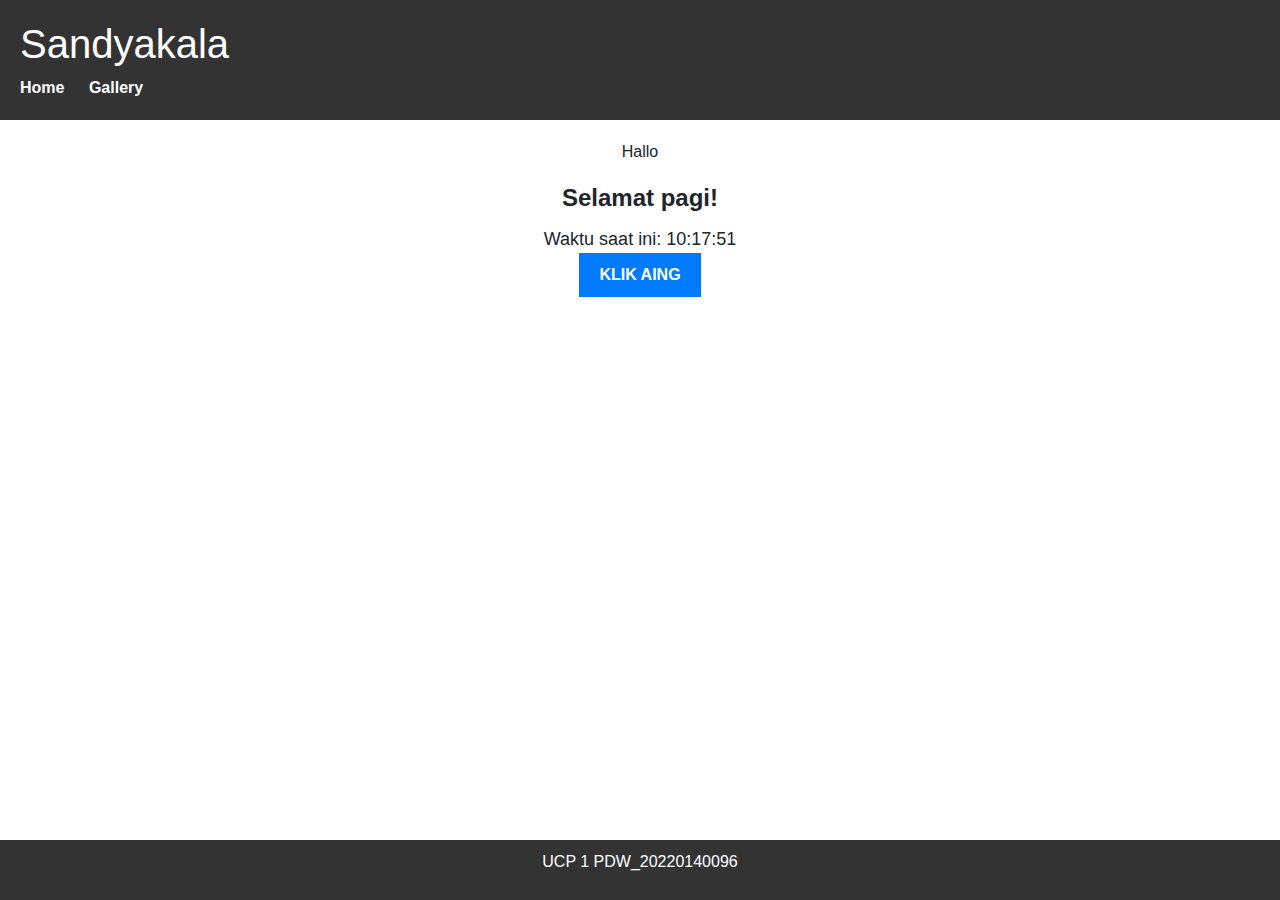
<file: index.html>
<!DOCTYPE html>
<html lang="en">
<head>
    <meta charset="UTF-8">
    <meta name="viewport" content="width=device-width, initial-scale=1.0">
    <title>Home</title>
    <link rel="stylesheet" href="styles/styles.css">
    <link rel="stylesheet" href="https://stackpath.bootstrapcdn.com/bootstrap/4.5.2/css/bootstrap.min.css">
</head>
<body>
    <header>
        <h1>Sandyakala</h1>
        <nav>
            <ul>
                <li><a href="index.html">Home</a></li>
                <li class="dropdown">
                    <a href="#" class="dropbtn">Gallery</a>
                    <div class="dropdown-content">
                        <a href="galleryfoto.html">foto</a>
                        <a href="galleryvideo.html">video</a>
                        <a href="gallerymusic.html">music</a>
                    </div>
                </li>
            </ul>
        </nav>
    </header>
    <main>
        <p>Hallo</p>
        <div id="greeting"></div>
        <div id="clock"></div>
        <button onclick="showAlert()">KLIK AING</button>

        
    </main>
    <footer>
        <p>UCP 1 PDW_20220140096</p>
    </footer>

    <script>
        function showAlert() {
            alert("makasih ya");
        }

        // Fungsi untuk mendapatkan salam berdasarkan waktu
        function getGreeting() {
            var hour = new Date().getHours();
            var greeting = "";
            if (hour >= 0 && hour < 12) {
                greeting = "Selamat pagi!";
            } else if (hour >= 12 && hour < 18) {
                greeting = "Selamat siang!";
            } else {
                greeting = "Selamat malam!";
            }
            return greeting;
        }

        // Fungsi untuk menampilkan waktu secara real-time
        function displayClock() {
            var now = new Date();
            var hour = now.getHours();
            var minute = now.getMinutes();
            var second = now.getSeconds();
            var timeString = hour + ":" + (minute < 10 ? "0" : "") + minute + ":" + (second < 10 ? "0" : "") + second;
            document.getElementById("clock").innerHTML = "Waktu saat ini: " + timeString;
        }

        // Fungsi untuk memperbarui salam dan waktu setiap detik
        function updateTime() {
            document.getElementById("greeting").innerHTML = getGreeting();
            displayClock();
            setInterval(displayClock, 1000); // Memperbarui setiap detik
        }

        // Memanggil fungsi updateTime saat halaman dimuat
        window.onload = updateTime;
    </script>
    <script src="https://code.jquery.com/jquery-3.5.1.slim.min.js"></script>
    <script src="https://cdn.jsdelivr.net/npm/@popperjs/core@2.5.4/dist/umd/popper.min.js"></script>
    <script src="https://stackpath.bootstrapcdn.com/bootstrap/4.5.2/js/bootstrap.min.js"></script>
</body>
</html>
</file>
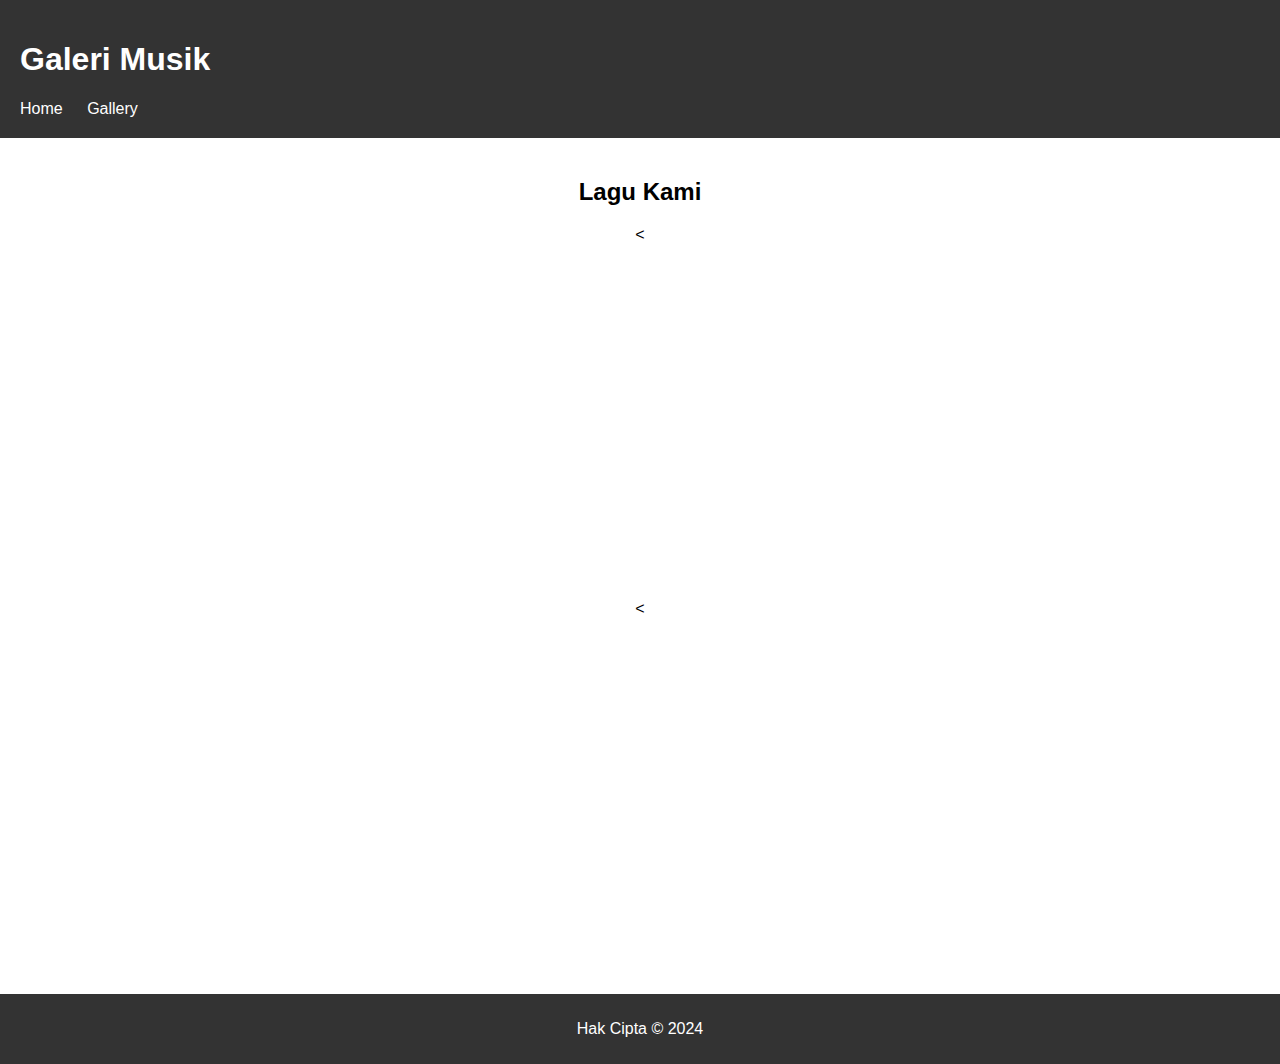
<file: gallerymusic.html>
<!DOCTYPE html>
<html lang="en">
<head>
    <meta charset="UTF-8">
    <meta name="viewport" content="width=device-width, initial-scale=1.0">
    <title>Gallery Music</title>
    <link rel="stylesheet" href="styles/gallery.css">
</head>
<body>
    <header>
        <h1>Galeri Musik</h1>
        <nav>
            <ul>
                <li><a href="index.html">Home</a></li>
                <li class="dropdown">
                    <a href="#" class="dropbtn">Gallery</a>
                    <div class="dropdown-content">
                        <a href="galleryfoto.html">foto</a>
                        <a href="galleryvideo.html">video</a>
                        <a href="gallerymusic.html">music</a>
                    </div>
                </li>
            </ul>
        </nav>
    </header>
    <main>
        <h2>Lagu Kami</h2>
        <!-- Contoh lagu dari Spotify -->
        <<iframe style="border-radius:12px" src="https://open.spotify.com/embed/track/0o3ua5ufFK7nfRzbDUNoGA?utm_source=generator" width="100%" height="352" frameBorder="0" allowfullscreen="" allow="autoplay; clipboard-write; encrypted-media; fullscreen; picture-in-picture" loading="lazy"></iframe>
        <<iframe style="border-radius:12px" src="https://open.spotify.com/embed/track/7zOVh5fGpEwSbZd0g9z80B?si=476e47891bea4510" width="100%" height="352" frameBorder="0" allowfullscreen="" allow="autoplay; clipboard-write; encrypted-media; fullscreen; picture-in-picture" loading="lazy"></iframe>
        
    </main>
    <footer>
        <p>Hak Cipta &copy; 2024</p>
    </footer>
</body>
</html>
</file>
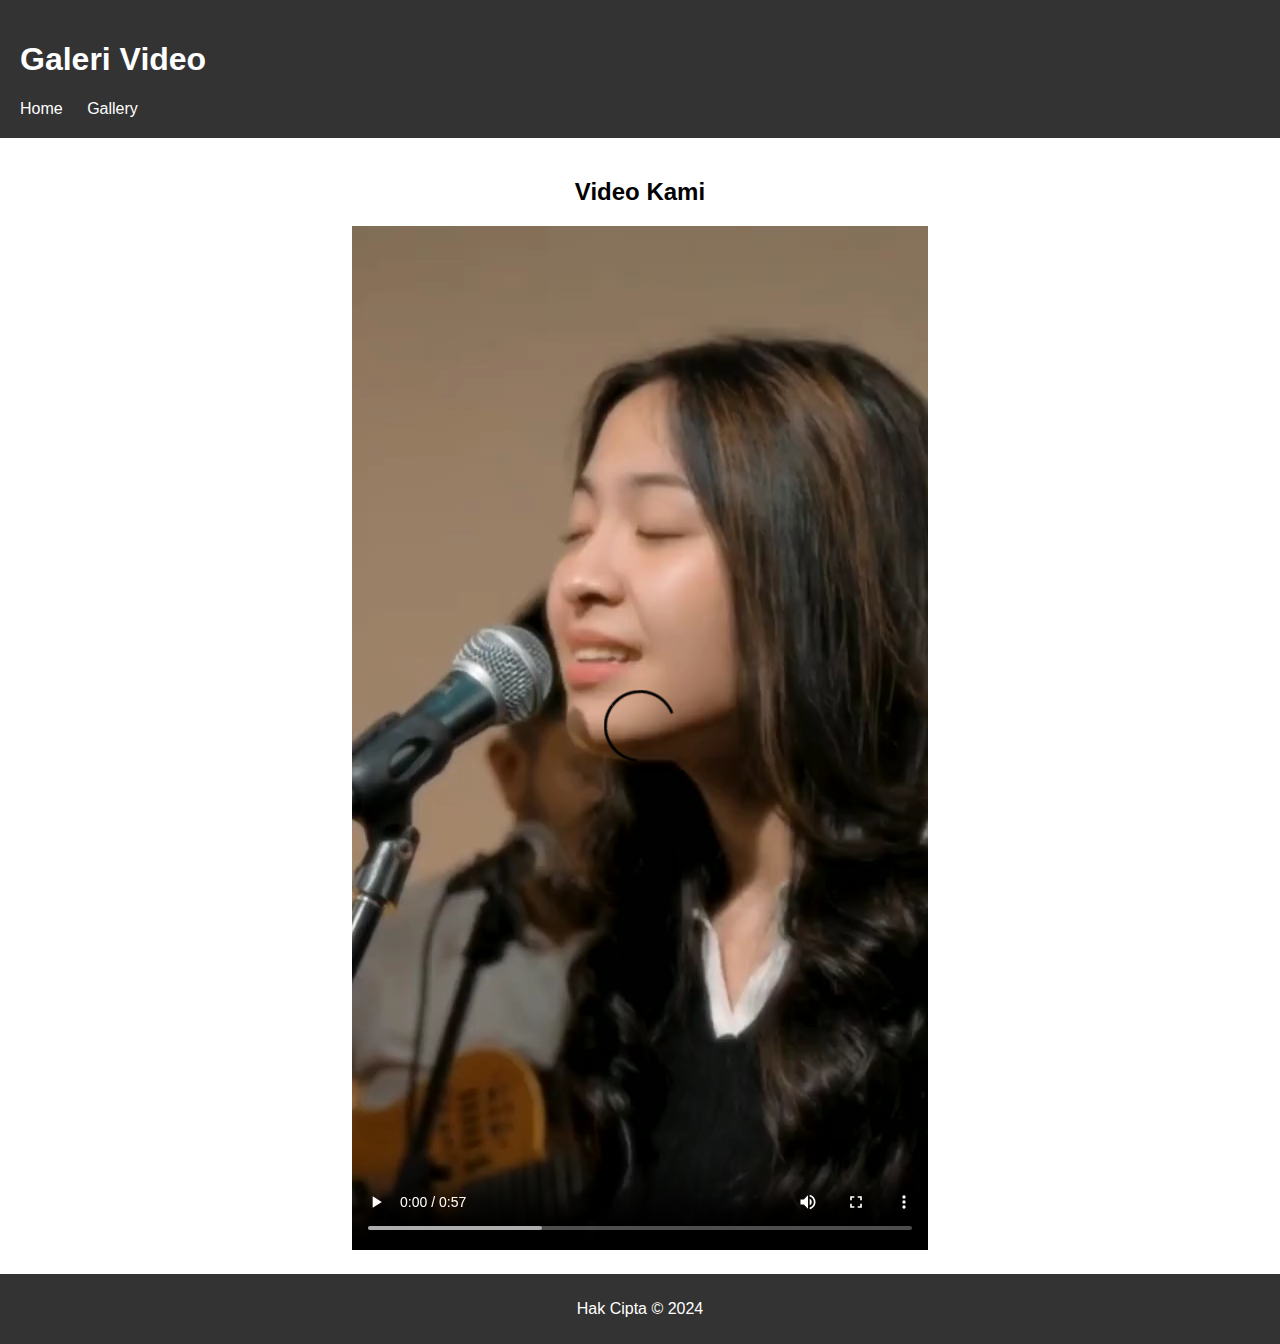
<file: galleryvideo.html>
<!DOCTYPE html>
<html lang="en">
<head>
    <meta charset="UTF-8">
    <meta name="viewport" content="width=device-width, initial-scale=1.0">
    <title>Gallery</title>
    <link rel="stylesheet" href="styles/gallery.css">
</head>
<body>
    <header>
        <h1>Galeri Video</h1>
        <nav>
            <ul>
                <li><a href="index.html">Home</a></li>
                <li class="dropdown">
                    <a href="#" class="dropbtn">Gallery</a>
                    <div class="dropdown-content">
                        <a href="galleryfoto.html">foto</a>
                        <a href="galleryvideo.html">video</a>
                        <a href="gallerymusic.html">music</a>
                    </div>
                </li>
            </ul>
        </nav>
    </header>
    <main>
        <h2>Video Kami</h2>
        <div class="video-container">
            <video controls>
                <source src="vid/bernadya.mp4" type="video/mp4">
                Your browser does not support the video tag.
            </video>
            
            <!-- Tambahkan video lainnya sesuai kebutuhan -->
        </div>
    </main>
    <footer>
        <p>Hak Cipta &copy; 2024</p>
    </footer>
</body>
</html>
</file>
<file: styles/styles.css>
/* Reset CSS */
body {
    font-family: 'Segoe UI', Tahoma, Geneva, Verdana, sans-serif; /* Ganti font dengan yang lebih nyaman */
    margin: 0;
    padding: 0;
    background-color: #f2f2f2; /* Ganti warna latar belakang dengan yang lebih lembut */
    min-height: 100vh; /* Menggunakan viewport height agar footer tetap di bawah */
    display: flex;
    flex-direction: column;
}

/* Header */
header {
    background-color: #333;
    color: #fff;
    padding: 20px;
}

/* Navigation */
nav ul {
    list-style-type: none;
    margin: 0;
    padding: 0;
}

nav ul li {
    display: inline;
    margin-right: 20px;
}

nav ul li a {
    color: #fff;
    text-decoration: none;
    font-weight: bold; /* Beri teks yang lebih tebal */
}


/* Dropdown */
.dropdown {
    position: relative;
    display: inline-block;
}

.dropdown-content {
    display: none;
    position: absolute;
    background-color: #f9f9f9;
    min-width: 160px;
    z-index: 1;
}

.dropdown-content a {
    color: #333; /* Ganti warna teks agar kontras dengan latar belakang */
    padding: 12px 16px;
    text-decoration: none;
    display: block;
}

.dropdown-content a:hover {
    background-color: #ddd;
}

.dropdown:hover .dropdown-content {
    display: block;
}

/* Main Content */
main {
    padding: 20px;
    text-align: center; /* Pusatkan konten */
}

/* Button */
button {
    background-color: #007bff;
    color: #fff;
    padding: 10px 20px;
    border: none;
    border-radius: 5px;
    cursor: pointer;
    font-weight: bold; /* Beri teks yang lebih tebal */
    transition: background-color 0.3s; /* Efek transisi warna saat dihover */
}

button:hover {
    background-color: #0056b3;
}

/* Greeting and Clock */
#greeting {
    font-size: 24px;
    font-weight: bold;
    margin-bottom: 10px;
}

#clock {
    font-size: 18px;
}

/* Footer */
footer {
    background-color: #333;
    color: #fff;
    padding: 10px;
    text-align: center;
    margin-top: auto; /* Footer akan ditempatkan di bawah */
}
</file>
<file: styles/gallery.css>
/* Reset CSS */
body {
    font-family: Arial, sans-serif;
    margin: 0;
    padding: 0;
}

/* Header */
header {
    background-color: #333;
    color: #fff;
    padding: 20px;
}

/* Navigation */
nav ul {
    list-style-type: none;
    margin: 0;
    padding: 0;

}

nav ul li {
    display: inline;
    margin-right: 20px;
}

nav ul li a {
    color: #fff;
    text-decoration: none;
}

/* Dropdown */
.dropdown {
    position: relative;
    display: inline-block;
}

.dropdown-content {
    display: none;
    position: absolute;
    background-color: #f9f9f9;
    min-width: 160px;
    z-index: 1;
}

.dropdown-content a {
    color: black;
    padding: 12px 16px;
    text-decoration: none;
    display: block;
}

.dropdown-content a:hover {
    background-color: #f1f1f1;
}

.dropdown:hover .dropdown-content {
    display: block;
}

/* Main Content */
main {
    padding: 20px;
    text-align: center; /* Center the content */
}

/* Button */
button {
    background-color: #007bff;
    color: #fff;
    padding: 10px 20px;
    border: none;
    border-radius: 5px;
    cursor: pointer;
}

button:hover {
    background-color: #0056b3;
}

/* Greeting and Clock */
#greeting {
    font-size: 24px;
    font-weight: bold;
    margin-bottom: 10px;
}

#clock {
    font-size: 18px;
}

/* Footer */
footer {
    background-color: #333;
    color: #fff;
    padding: 10px;
    text-align: center;
}
</file>
